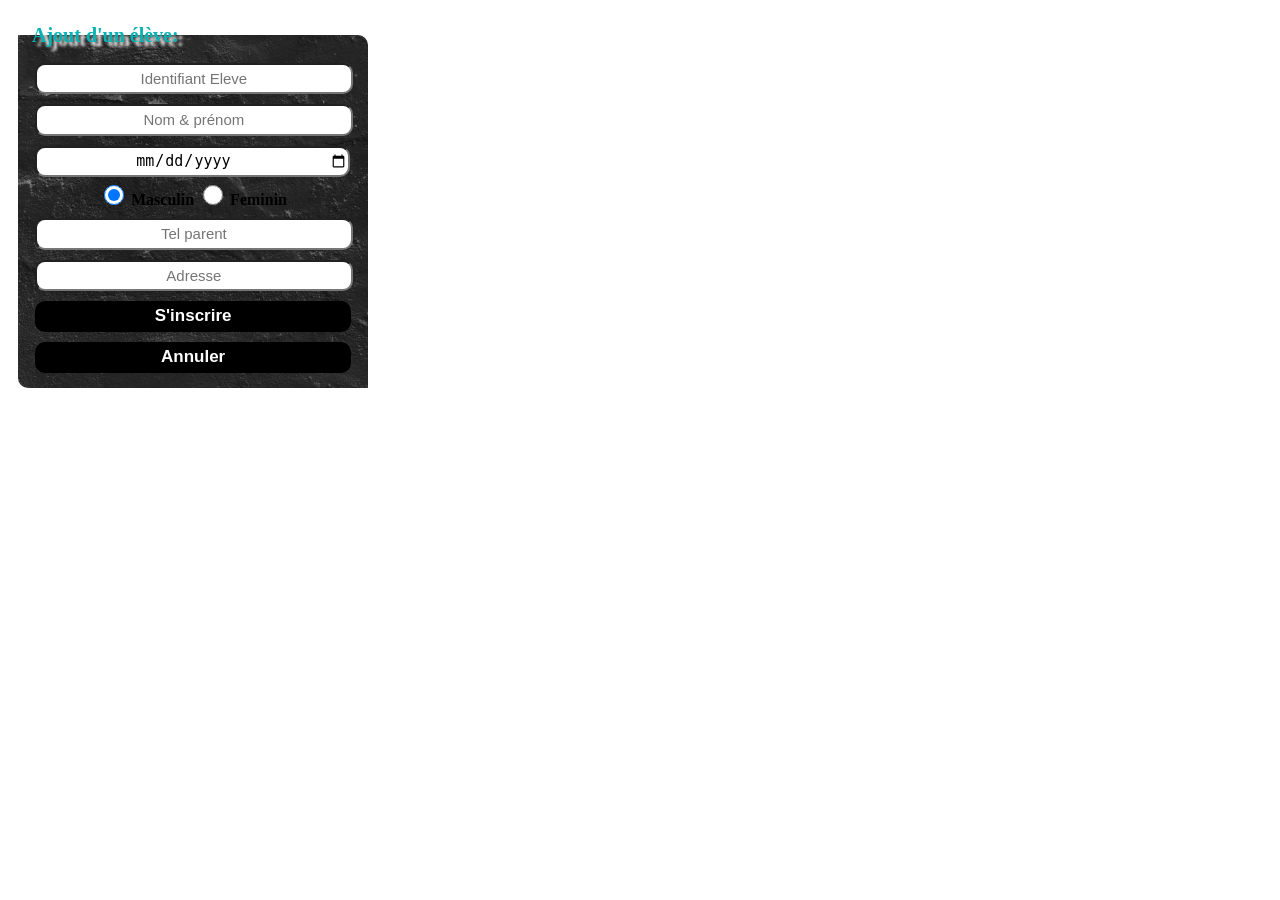
<file: ajout.html>
<!DOCTYPE html>
<html lang="en">

<head>
  <meta charset="UTF-8" />
  <meta http-equiv="X-UA-Compatible" content="IE=edge" />
  <meta name="viewport" content="width=device-width, initial-scale=1.0" />
  <link rel="stylesheet" href="styles.css" />
  <title>inscription</title>
  <script src="controles.js"></script>
</head>

<body class="body">
  <form action="ajout.php" method="post" onsubmit="return verif()">
    <fieldset>
      <legend>Ajout d'un élève:</legend>
      <input class="input" type="text" name="id" id="id" placeholder="Identifiant Eleve" />
      <input type="text" class="input" id="np" name="np" placeholder="Nom & prénom" />
      <input class="input" type="date" name="dn" id="dn" placeholder="Date de Naissance" />
      <div class="element">
        <input type="radio" name="genre" id="m" value="M" checked />
        <label for="m">Masculin</label>
        <input type="radio" name="genre" id="f" value="F" />
        <label for="f">Feminin</label>
      </div>
      <input type="text" id="tel" name="tel" class="input" placeholder="Tel parent" />
      <input type="text" id="adr" name="adr" class="input" placeholder="Adresse" />
      <div id="boutton">
        <input type="submit" value="S'inscrire" class="bt" />
        <input type="reset" value="Annuler" class="bt" />
      </div>
    </fieldset>
  </form>
</body>

</html>
</file>
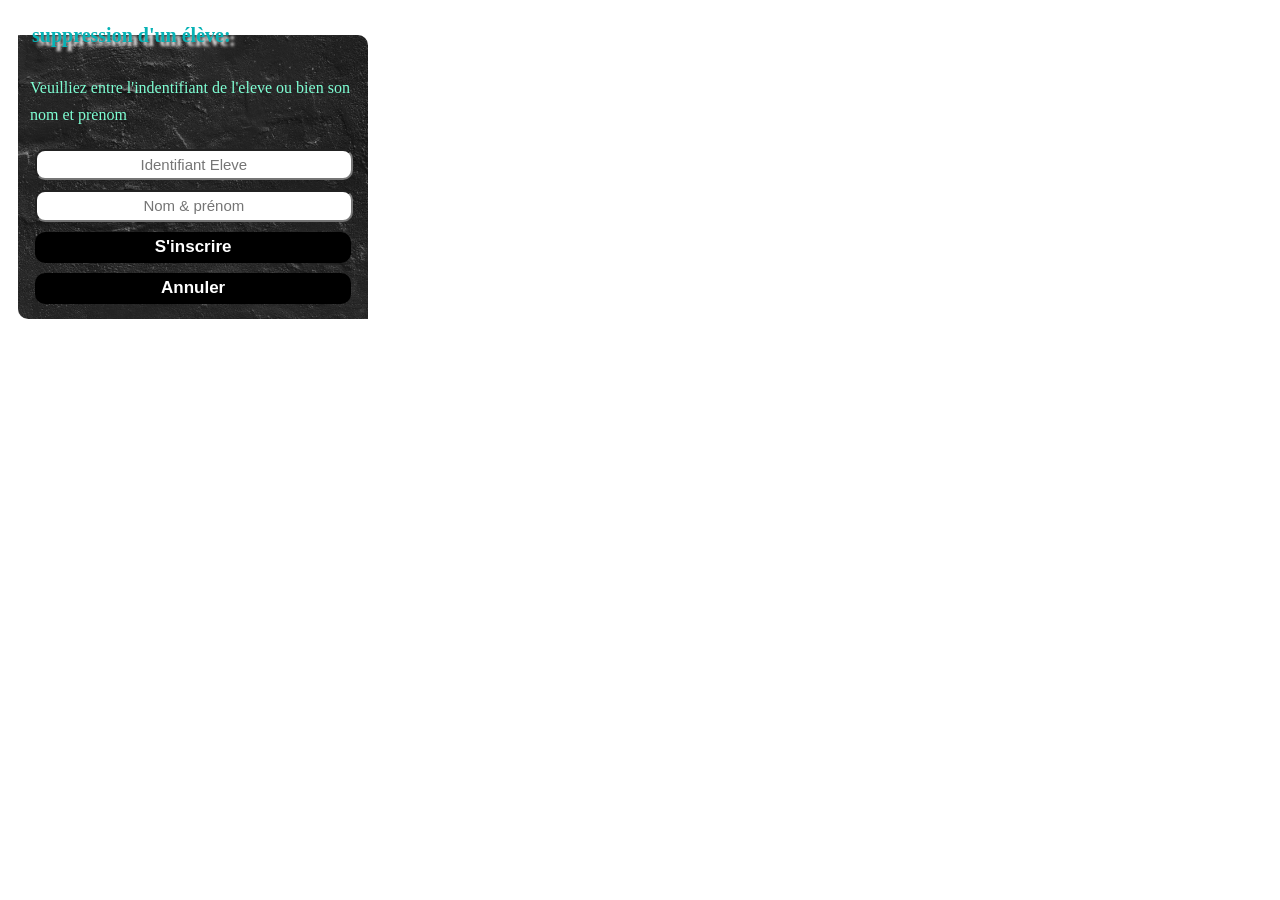
<file: suppression.html>
<!DOCTYPE html>
<html lang="en">
<head>
    <meta charset="UTF-8">
    <meta http-equiv="X-UA-Compatible" content="IE=edge">
    <meta name="viewport" content="width=device-width, initial-scale=1.0">
    <title>Document</title>
    <link rel="stylesheet" href="styles.css">
    <script src="controles.js"></script>
</head>
<body>
    <body class="body">
        <form action="suppression.php" method="post" onsubmit="return verif2()">
          <fieldset>
            <legend>suppression d'un élève:</legend>
            <p>Veuilliez entre l'indentifiant de l'eleve ou bien son nom et prenom</p>
            <input class="input" type="text" name="id" id="id2" placeholder="Identifiant Eleve" />
            <input type="text" class="input" id="np2" name="np" placeholder="Nom & prénom" />
            
            <div id="boutton">
              <input type="submit" value="S'inscrire" class="bt" />
              <input type="reset" value="Annuler" class="bt" />
            </div>
          </fieldset>
        </form>
</body>
</html>
</file>
<file: styles.css>
a {
    text-decoration: none;
    line-height: 4;
    color: #07b2b5;
    font-weight: bold;
}

nav {
    width: 30%;
}

section {
    width: 70%;
}

main {
    display: flex;
    justify-content: space-between;
    background-image:url(files/bg1.png);
    background-repeat: no-repeat;
    background-size: cover;
    height:550px;
}

legend {
    color: #07b2b5;
    font-size: 20px;
    font-weight: bolder;
    text-shadow: 5px 4px 3px rgb(252,
    250, 249);
}
iframe {
    width: 100%;
    height: 100%;
}

/*ajout.html*/
form {
    border-radius: 5px;
    padding: 10px;
    width: 350px;
    height: 400px;
}

fieldset {
    border: none;
    background-image:
        url(files/ground.jpg);
    background-repeat: none;
    background-size: cover;
    border-radius: 0 10px;
    margin: auto;
}

* {
    line-height: 1.7;
}

header,
footer {
    background-image:
        url(files/ground.jpg);
    background-repeat: none;
    background-size: cover;
    height: 80px;
}

#logo {

    height: 100%;
}

h1 {
    display: inline-block;
    color: #07b2b5;
    transition: 4s;
}

h1:hover {
    transform: translate(500px, 0);
    color: #eea206;
}

ul {

    list-style: none;
}

.input {
    margin: 5px;
    border-radius: 10px;
    width: 95%;
    text-align: center;
    font-size: 15px;
}

select {
    height: 33px;
    margin: 5px;
    border-radius: 10px;
    width: 97%;
    text-align: center;
    font-size: 15px;
}

.element {
    display: block;
    font-weight: bold;
    text-align: center;
    color: black;
}

input[type="radio"] {
    width: 20px;
    height: 20px;
}

#boutton {
    text-align: center;
}

input[type="submit"],
input[type="reset"] {
    background-color: black;
    color: white;
    margin: 5px;
    border: none;
    border-radius: 10px;
    cursor: pointer;
    width: 97%;
    font-size: 17px;
    font-weight: bold;
}

.bt:hover {
    background-color: white;
    color: black;
}
p{
    color: aquamarine;
    font-family: cursive;
}

table,td,tr,th{
    border: solid black 3px;
}
</file>
